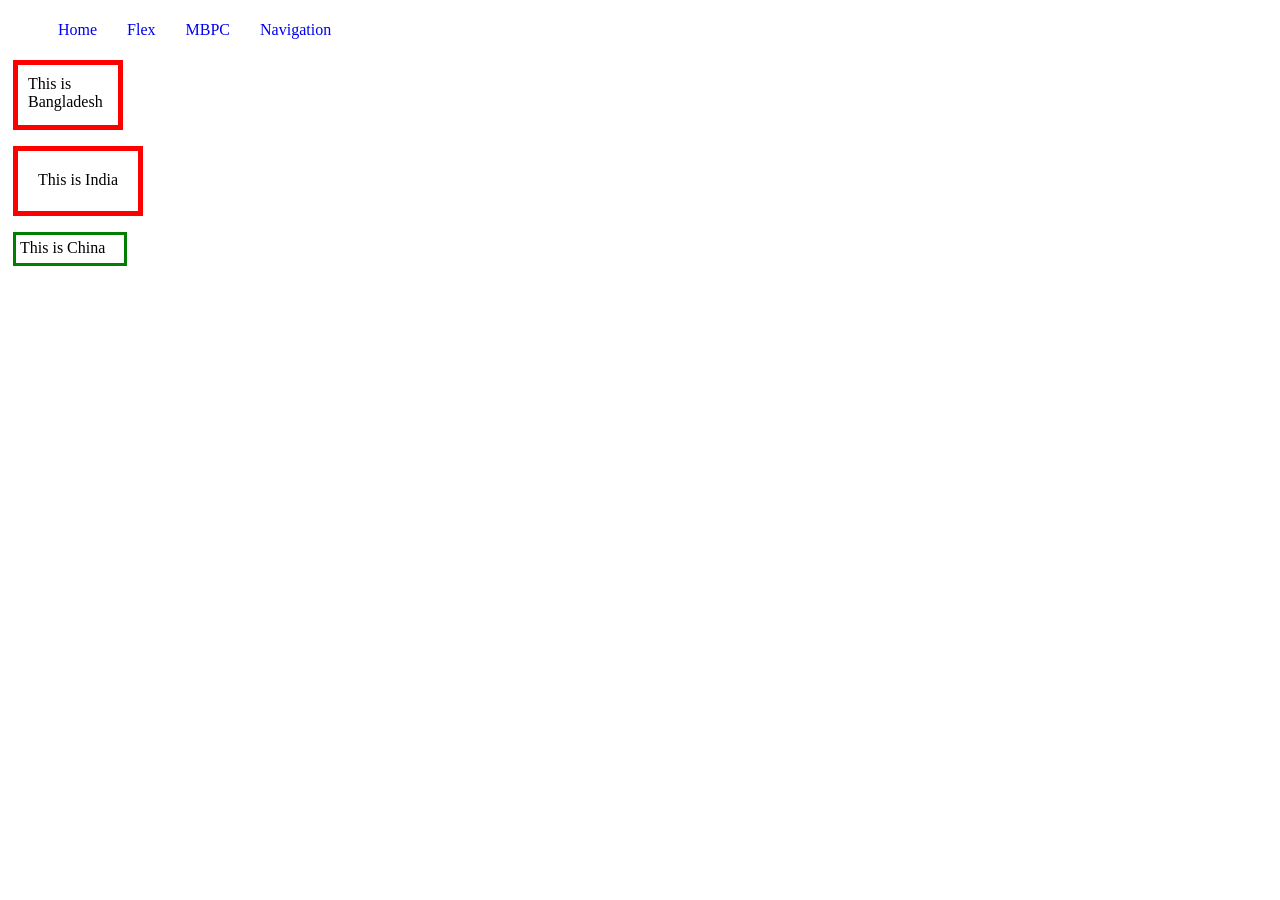
<file: mbpc.html>
<!DOCTYPE html>
<html lang="en">

<head>
    <meta charset="UTF-8">
    <meta name="viewport" content="width=device-width, initial-scale=1.0">
    <title>Document</title>
    <link rel="stylesheet" href="Styles/nav.css">
    <style>
        .c1 {
            margin: 5px;
            border: 5px solid red;
            padding: 10px;
            width: 80px;
            height: 40px;
        }

        .c2 {
            margin: 5px;
            border: 5px solid red;
            padding: 20px;
            width: 80px;
            height: 20px;
        }

        .c3 {
            margin: 5px;
            border: 3px solid green;
            padding: 4px;
            width: 100px;
            height: 20px;
        }
    </style>
</head>

<body>
    <nav>
        <ul>
            <li><a href="index.html">Home</a></li>
            <li><a href="flex.html">Flex</a></li>
            <li><a href="mbpc.html">MBPC</a></li>
            <li><a href="nav.html">Navigation</a></li>
        </ul>
    </nav>
    <p>
    <div class="c1">
        This is Bangladesh
    </div>
    </p>
    <p>
    <div class="c2">
        This is India
    </div>
    </p>
    <p>
    <div class="c3">
        This is China
    </div>
    </p>
</body>

</html>
</file>
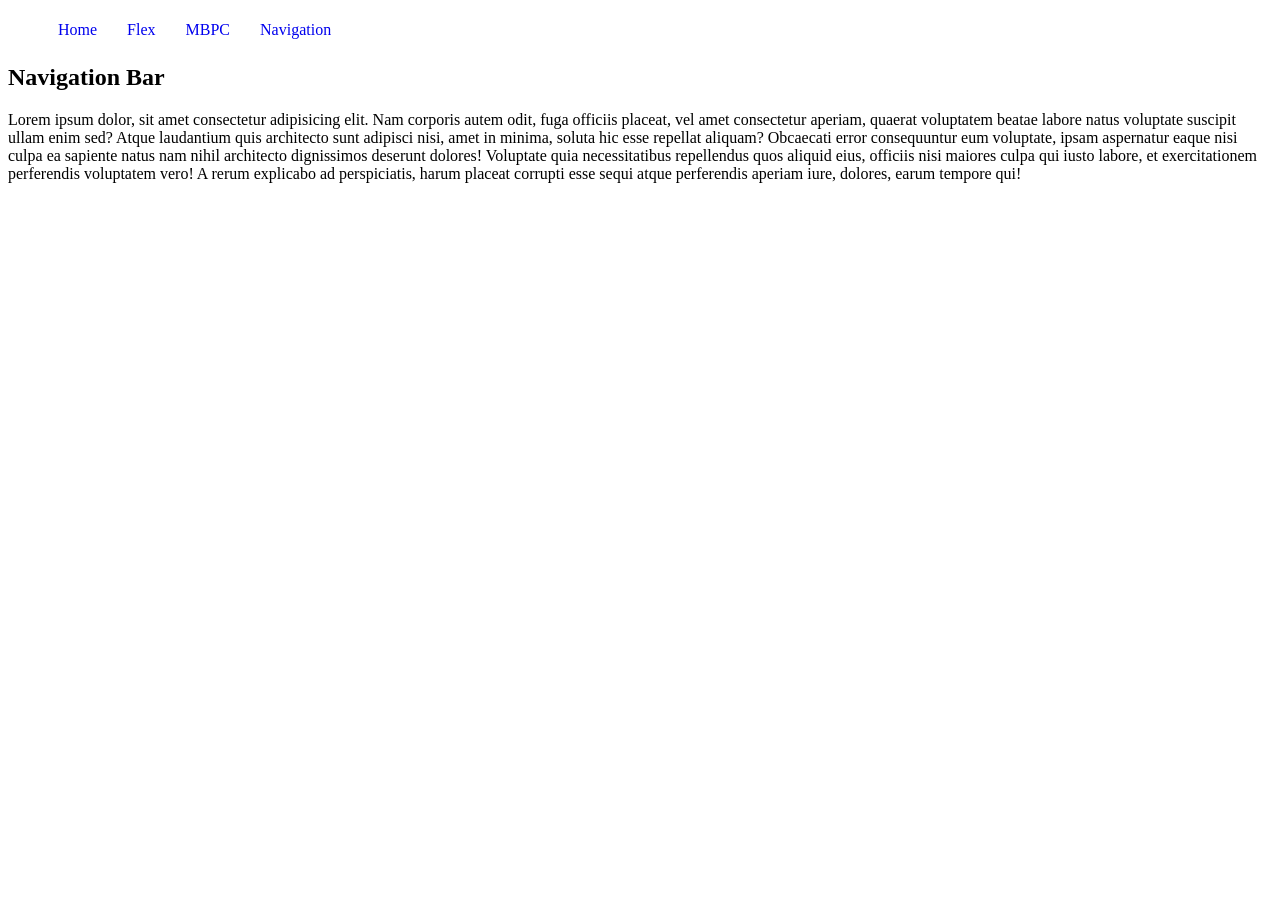
<file: nav.html>
<!DOCTYPE html>
<html lang="en">

<head>
    <meta charset="UTF-8">
    <meta name="viewport" content="width=device-width, initial-scale=1.0">
    <title>Navigation Bar</title>
    <link rel="stylesheet" href="Styles/nav.css">
</head>

<body>
    <nav>
        <ul>
            <li><a href="index.html">Home</a></li>
            <li><a href="flex.html">Flex</a></li>
            <li><a href="mbpc.html">MBPC</a></li>
            <li><a href="nav.html">Navigation</a></li>
        </ul>
    </nav>
    <main>
        <h2>Navigation Bar</h2>
        <p>Lorem ipsum dolor, sit amet consectetur adipisicing elit. Nam corporis autem odit, fuga officiis placeat, vel
            amet consectetur aperiam, quaerat voluptatem beatae labore natus voluptate suscipit ullam enim sed? Atque
            laudantium quis architecto sunt adipisci nisi, amet in minima, soluta hic esse repellat aliquam? Obcaecati
            error consequuntur eum voluptate, ipsam aspernatur eaque nisi culpa ea sapiente natus nam nihil architecto
            dignissimos deserunt dolores! Voluptate quia necessitatibus repellendus quos aliquid eius, officiis nisi
            maiores culpa qui iusto labore, et exercitationem perferendis voluptatem vero! A rerum explicabo ad
            perspiciatis, harum placeat corrupti esse sequi atque perferendis aperiam iure, dolores, earum tempore qui!
        </p>
    </main>
</body>

</html>
</file>
<file: Styles/nav.css>
nav ul {
    display: flex;
    list-style: none;
}

nav ul li {
    margin-right: 10px;
    padding: 5px 10px;
}

nav ul li:hover {
    background-color: lightgray;
}

nav ul li a {
    text-decoration: none;
}
</file>
